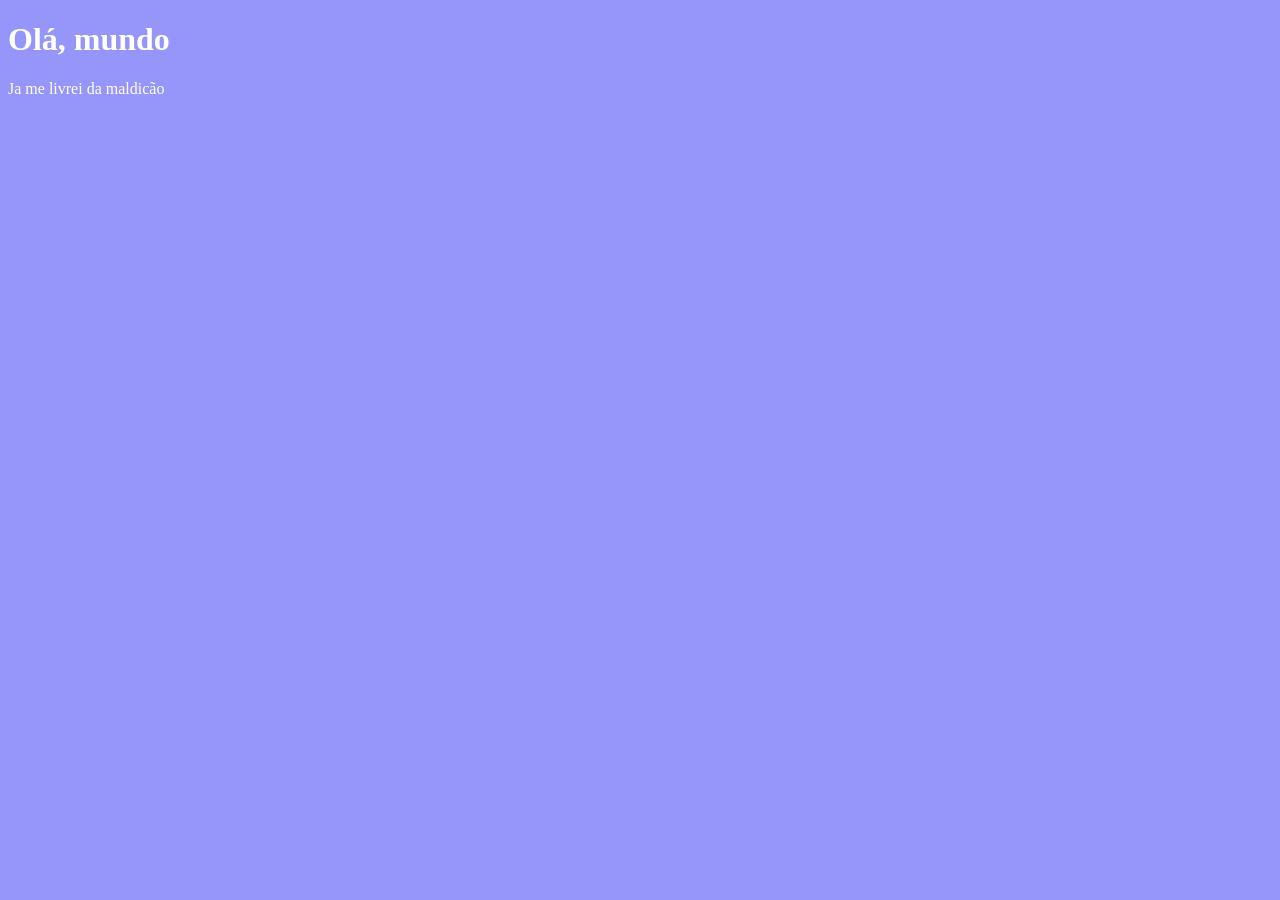
<file: Aula 04/Ex01.html>
<!DOCTYPE html>
<html lang="pt-br">

<head>
  <meta charset="UTF-8">
  <meta name="viewport" content="width=device-width, initial-scale=1.0">
  <title>Meu primeiro programa</title>
  <style>
    body {
      color: white;
      background-color: #9696fa;
    }
  </style>
</head>

<body>
  <h1>Olá, mundo</h1>
  <p>Ja me livrei da maldicão</p>
  <script>
    //vai aparecer uma caixinha com um alerta
    window.alert('Minha primeira mensagem')

    //vai fazer uma pwegunta em umq caixinha 
    window.confirm('Está gostando de JS?')

    //vai pergunta seu nome em uma caixinha 
    window.prompt('Qual e seu nome')

  </script>
</body>

</html>
</file>
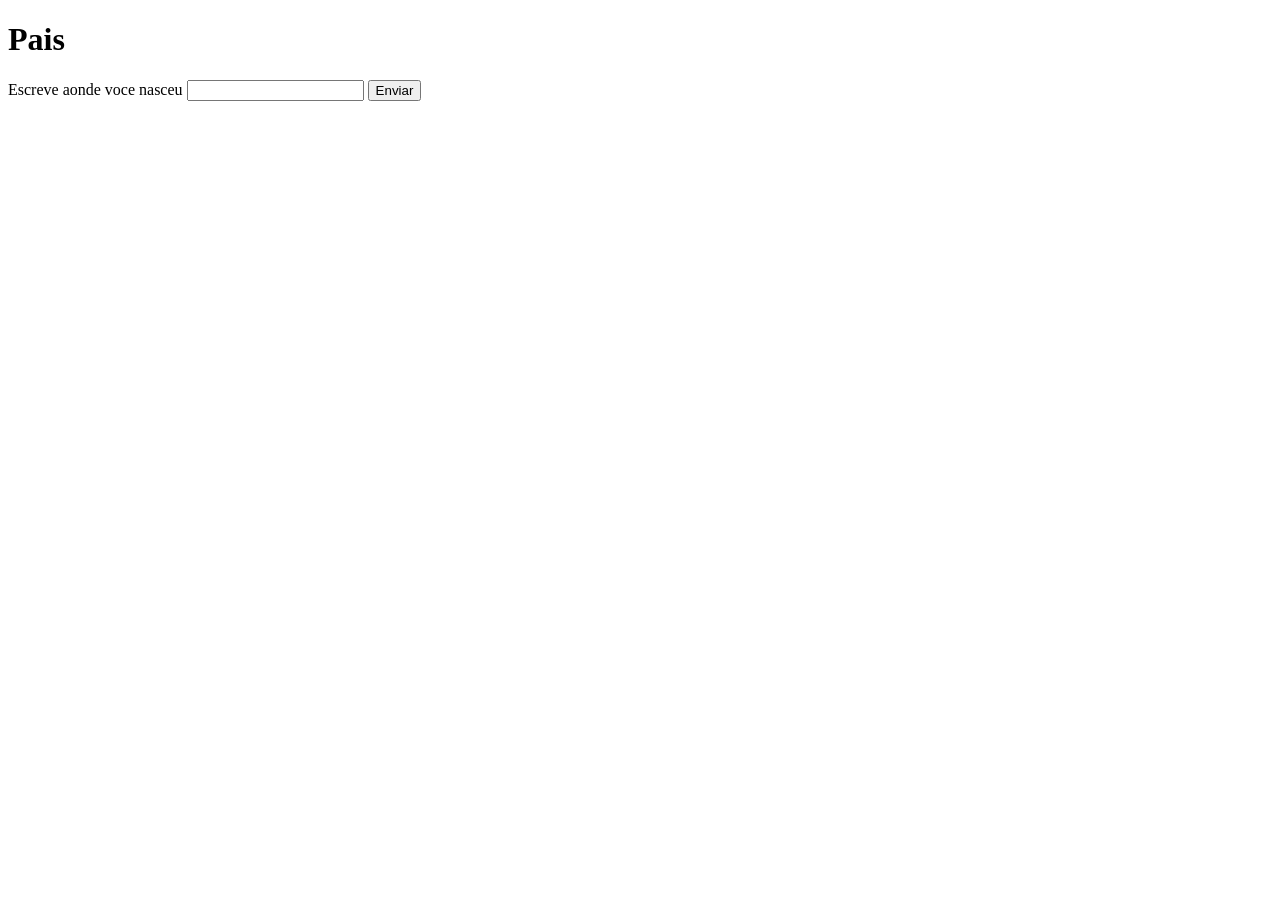
<file: Aula 09/Ex009.html>
<!DOCTYPE html>
<html lang="pt-br">
<head>
    <meta charset="UTF-8">
    <meta name="viewport" content="width=device-width, initial-scale=1.0">
    <title>Brasil</title>
</head>
<body>
    
    <h1>Pais</h1>
 Escreve aonde voce nasceu <input type="text" name="" id="pais">
 <input type="button" onclick="verificar()" value="Enviar" id="botao">
 <div id="res"></div>


    <script src="Ex009.js" ></script>
</body>
</html>
</file>
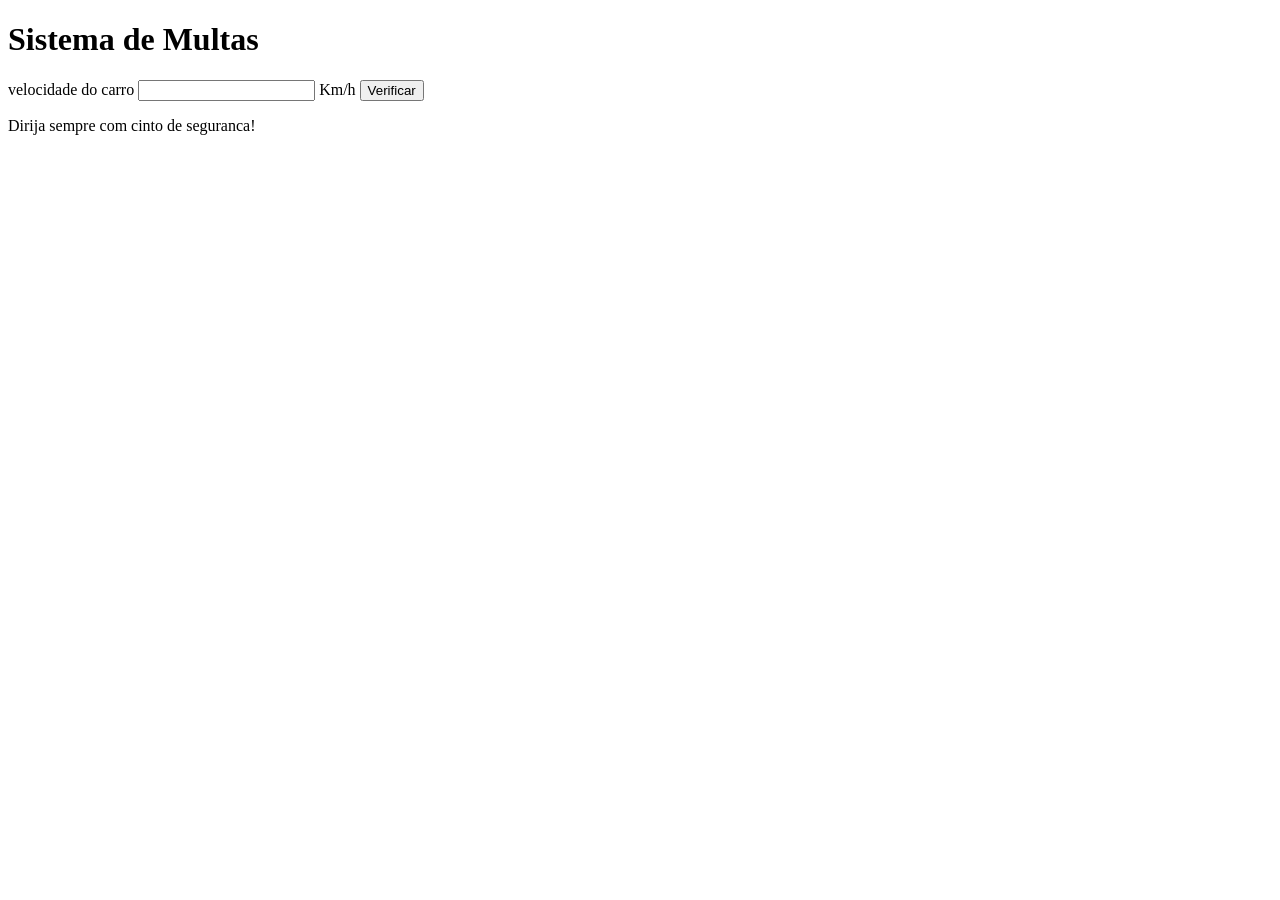
<file: Aula 09/Ex010.html>
<!DOCTYPE html>
<html lang="pt-br">
<head>
    <meta charset="UTF-8">
    <meta name="viewport" content="width=device-width, initial-scale=1.0">
    <title>DETRAN</title>
</head>
<body>
    <h1>Sistema de Multas</h1>
    velocidade do carro <input type="number" name="txtvel" id="txtvel"> Km/h
    <input onclick="calcular()" type="button" value="Verificar">
    <div id="res" ></div>

    <script>

        function calcular(){
        let txtv = document.querySelector('#txtvel')
        let res = document.querySelector('#res')
        let vel = Number(txtv.value)
        res.innerHTML += `<p>Sua velocidade atual e de <strong>${vel}Km/h</strong></p>`
        if (vel > 60 ){
            res.innerHTML += `<p>Voce esta <strong>Multado</strong> por  excesso de velocidade</p>`
        }

    }
    res.innerHTML += `<p> Dirija sempre com cinto de seguranca!</p>`
    </script>
</body> 
</html>
</file>
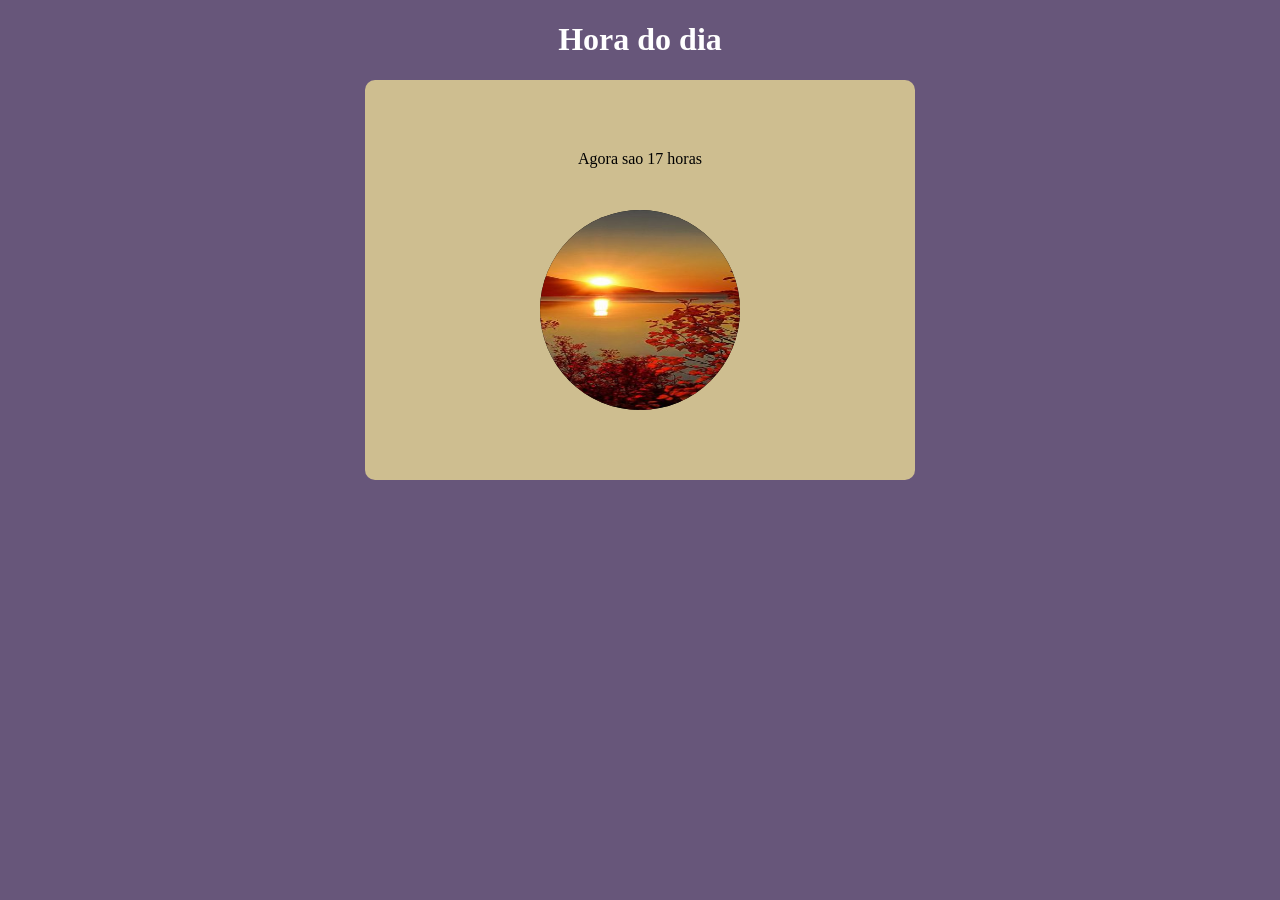
<file: Aula 13/Ex013.html>
<!DOCTYPE html>
<html lang="en">
<head>
    <meta charset="UTF-8">
    <meta name="viewport" content="width=device-width, initial-scale=1.0">
    <title>hora dia</title>
    <link rel="stylesheet" href="style.css">
</head>
<body>
    <h1>Hora do dia</h1>
    <div class="move_cont">
       <div class="back_div">
        <div class="display"></div>
        <div class="img_container"></div>
       </div>
    </div>
    <script src="Ex014.js">  </script>
</body>
</html>
</file>
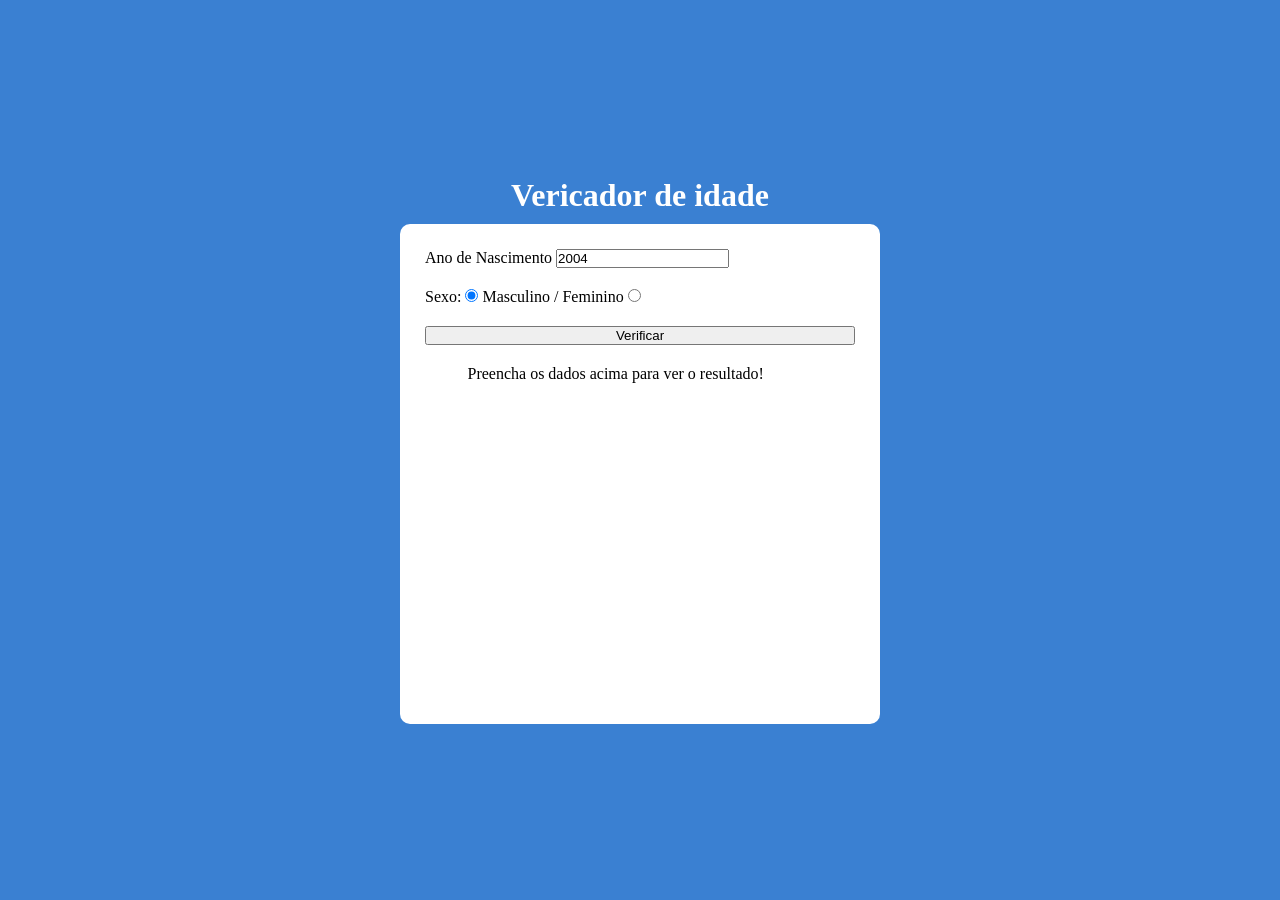
<file: Aula 14/Ex014.html>
<!DOCTYPE html>
<html lang="pt-br">
<head>
    <meta charset="UTF-8">
    <meta name="viewport" content="width=device-width, initial-scale=1.0">
    <link rel="stylesheet" href="style.css">
    <title>Vericador de idade</title>
</head>
<body>
   
    <main>
        <header>
            <h1>Vericador de idade</h1>
        </header>
    <section >

            <div>
                <label for="ano">Ano de Nascimento </label>
                <input value="2004" type="number" name="ano" id="ano">
            </div>

            <div>
               Sexo:
               <input checked type="radio" name="sexo" id="masculino">
               Masculino / 
               Feminino 
               <input type="radio" name="sexo" id="feminino">
            </div>

            <input onclick="verificar()" type="button" value="Verificar">

            <div class="move_img_display">
                <div class="display"> Preencha os dados acima para ver o resultado!</div>
                <div class="img_div"></div>
            </div>

        </section>
        
    </main>

    

    <script src="Ex014.js" ></script>
</body>
</html>
</file>
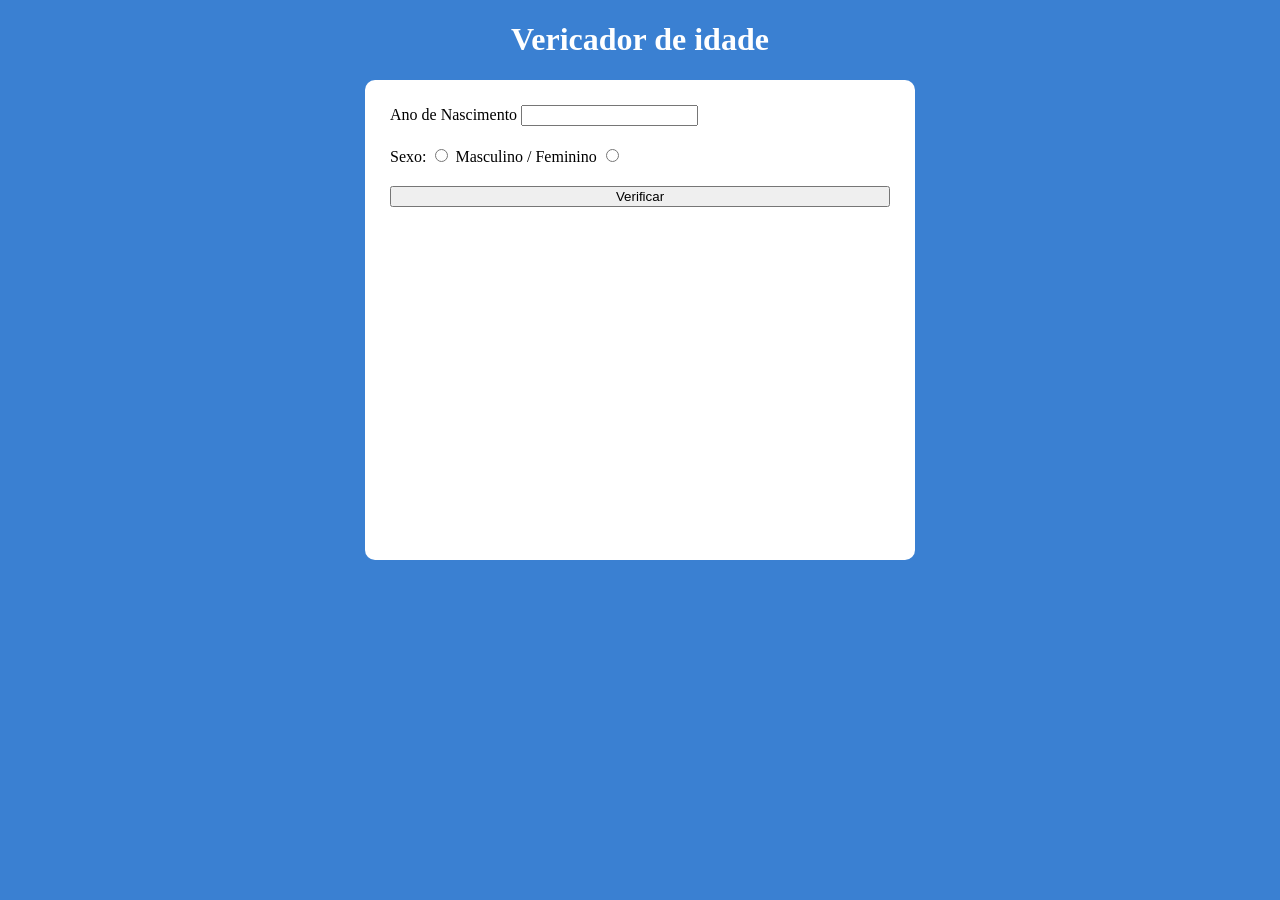
<file: Aula 15/Ex015.html>
<!DOCTYPE html>
<html lang="pt-br">
<head>
    <meta charset="UTF-8">
    <meta name="viewport" content="width=device-width, initial-scale=1.0">
    <link rel="stylesheet" href="style.css">
    <title>Vericador de idade</title>
</head>
<body>
    <header>
        <h1>Vericador de idade</h1>
    </header>
    <main>

    <section class="back_div">

            <div>
                <label for="ano">Ano de Nascimento </label>
                <input type="number" name="ano" id="ano">
            </div>

            <div>
               Sexo:
               <input type="radio" name="sexo" id="masculino">
               Masculino / 
               Feminino 
               <input type="radio" name="sexo" id="feminino">
            </div>

            <input onclick="verificar()" type="button" value="Verificar">

            <div class="move_img_display">
                <div class="display"></div>
                <div class="img_div"></div>
            </div>

        </section>
        
    </main>

    <script src="Ex015.js" ></script>
</body>
</html>
</file>
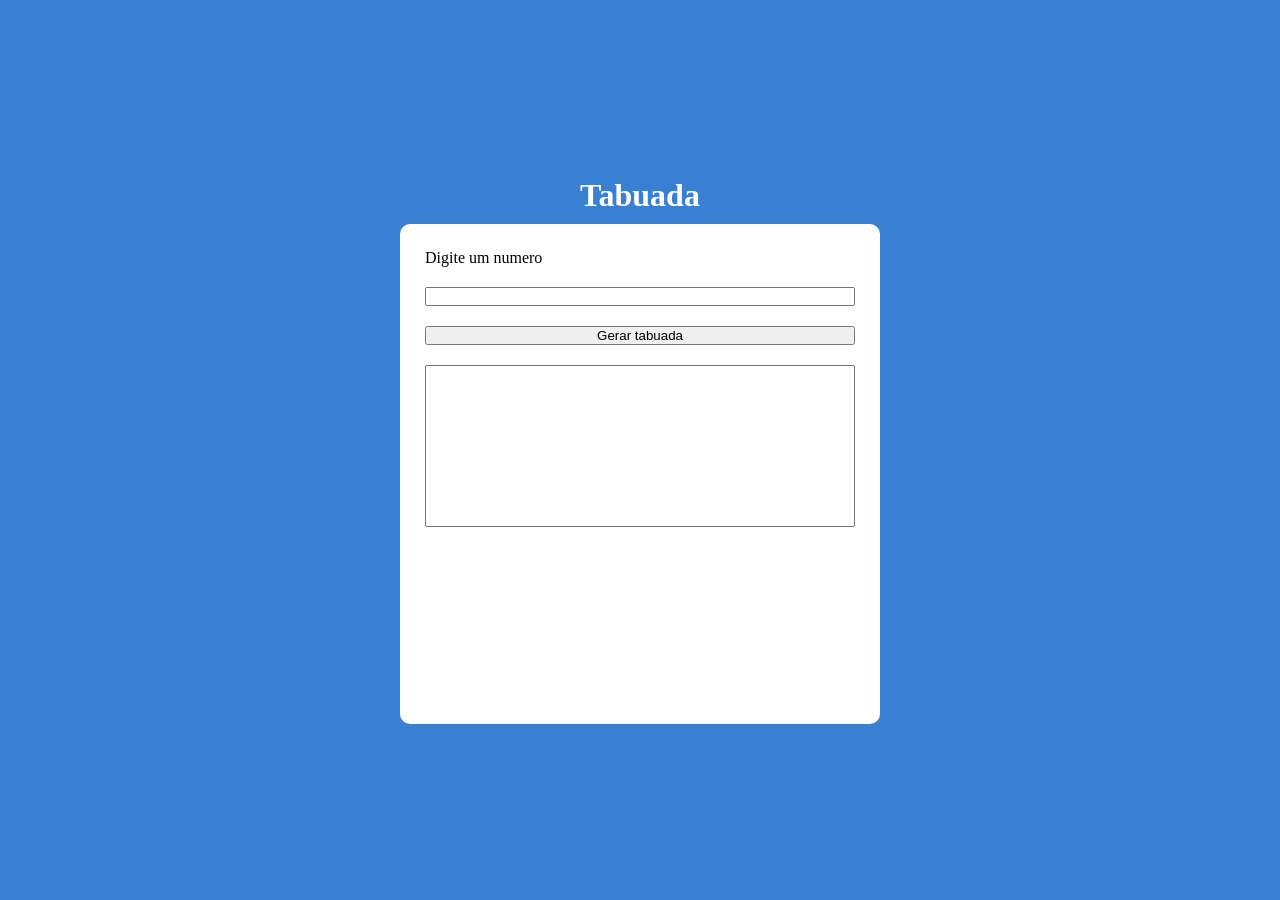
<file: Aula 17/Ex017.html>
<!DOCTYPE html>
<html lang="pt-br">
<head>
    <meta charset="UTF-8">
    <meta name="viewport" content="width=device-width, initial-scale=1.0">
    <link rel="stylesheet" href="style.css">
    <title>Tabuada</title>
</head>
<body>
   
    <main>
        <header>
            <h1>Tabuada</h1>
        </header>
    <section >

           Digite um numero <input type="number" name="" id="valorInput">

           <button onclick="tabuada()">Gerar tabuada</button>

           <select name="" id="resultado" size="10" >
          
           </select>
        </section>
        
    </main>

    
    

    <script src="Ex017.js" ></script>
</body>
</html>
</file>
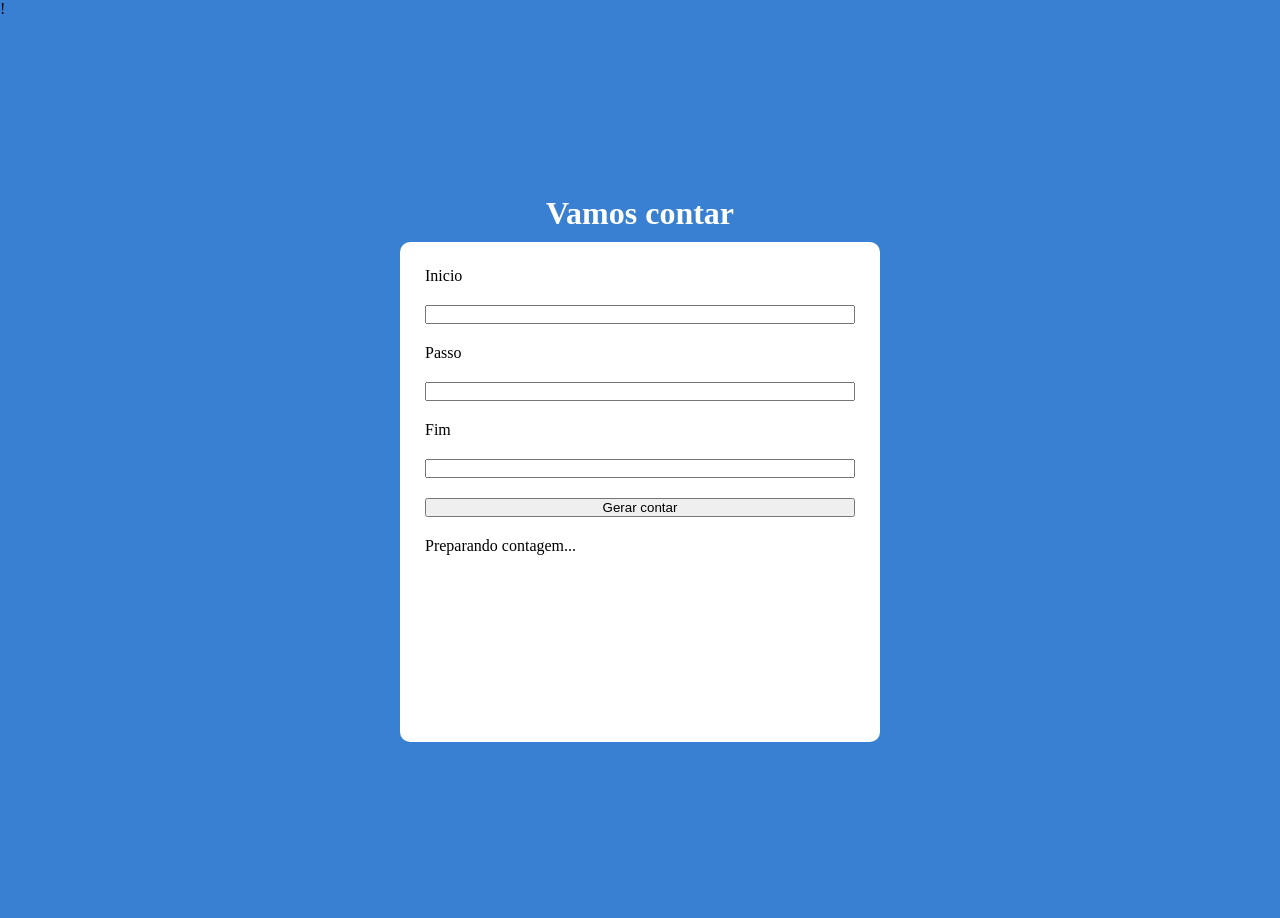
<file: Aula 18/Ex_018.html>
!<!DOCTYPE html>
<html lang="pt-br">
<head>
    <meta charset="UTF-8">
    <meta name="viewport" content="width=device-width, initial-scale=1.0">
    <link rel="stylesheet" href="style.css">
    <title>Super Contador</title>
</head>
<body>
   
    <main>
        <header>
            <h1>Vamos contar</h1>
        </header>
    <section >

           <p>Inicio</p> <input type="number" name="" id="inicio">
           <p>Passo</p> <input type="number" name="" id="passo">
           <p>Fim</p> <input type="number" name="" id="fim">

           <button onclick="contar()">Gerar contar</button>

           <div id="resultado">
            Preparando contagem...
           </div>
        </section>
        
    </main>


    <script src="Ex018.js" ></script>
</body>
</html>
</file>
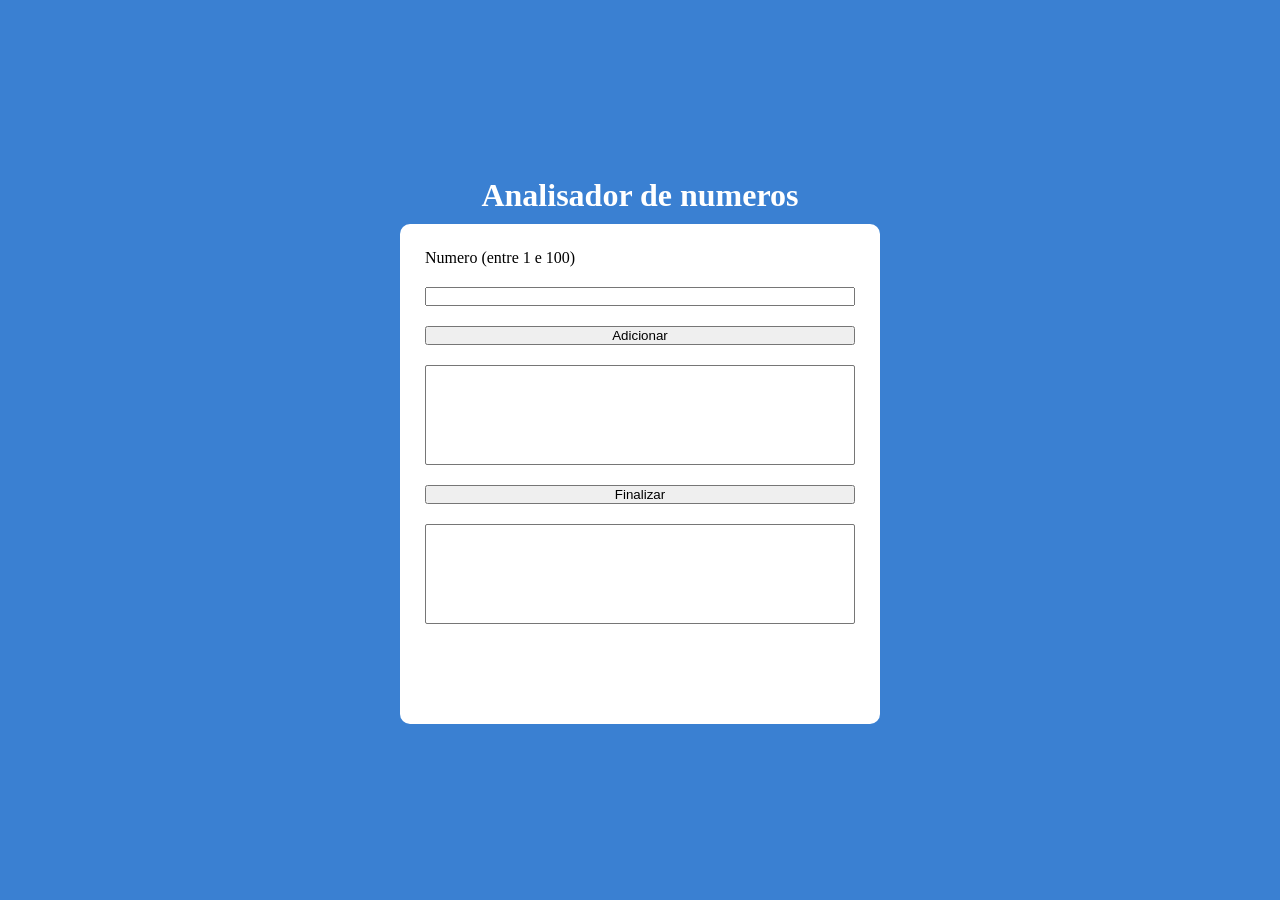
<file: Aula 21/Ex21.html>
<!DOCTYPE html>
<html lang="pt-br">
<head>
    <meta charset="UTF-8">
    <meta name="viewport" content="width=device-width, initial-scale=1.0">
    <link rel="stylesheet" href="style.css">
    <title>Analisar numero</title>
</head>
<body>
   
    <main>
        <header>
            <h1>Analisador de numeros</h1>
        </header>
    <section >

           Numero (entre 1 e 100) <input type="number" name="" id="valorInput">

           <button onclick="adicionarValor()">Adicionar</button>

           <select name="" id="adicionado" size="10" >
            
          
           </select>

           <button onclick="finalizar()">Finalizar</button>

           <select name="" id="resultado" size="10" ></select>
        </section>

        
        
    </main>

    
    <script src="Ex21.js" ></script>
</body>
</html>
</file>
<file: Aula 13/style.css>
body{
    background-color: rgb(153, 149, 149);
    text-align: center;
}

.move_cont{
    display: flex;
    justify-content: center;
    align-items: center;
}

.back_div{
    display: flex;
    justify-content: center;
    align-items: center;
    flex-direction: column;
    gap: 30px;
    width: 550px;
    height: 400px;
    background-color: rgb(85, 83, 83);
    border-radius: 10px;
}

h1{
    color: white;
}

.display{
    width: 300px;
    height: 30px;
}

.img_container{ 
    background-color: black;
    width: 200px;
    height: 200px;
    border-radius: 50%;
}

.config_img{
    width: 200px;
    height: 200px;
    border-radius: 50%;
}
</file>
<file: Aula 14/style.css>
*{
    margin: 0;
    padding: 0;
}

body{
    background-color: #3A80D2;
}

header{
    color: white;
}

main{
   display: flex;
   justify-content: center;
   align-items: center;
   flex-direction: column;
   height: 100vh;
   gap: 10px;
}

section{
    display: flex;
    flex-direction: column;
    gap: 20px;
    width: 430px;
    padding: 25px;
    height: 50%;
    background-color: white;
    border-radius: 10px;
}



.foi{
    width: 100px;
    height: 100px;
    background-color: blue;
}



.move_img_display{
    display: flex;
    flex-direction: column;
    justify-content: center;
    align-items: center;
    gap: 10px;
}

.display{
    width: 345px;
    
}

.img_div{
    width: 260px;
    height: 250px;
    border-radius: 50%;
}

.config_img{
    width: 260px;
    height: 250px;
    border-radius: 50%;
}
</file>
<file: Aula 15/style.css>
body{
    background-color: #3A80D2;
}

header{
    color: white;
    text-align: center;
}

main{
    display: flex;
    justify-content: center;
    align-items: center;
    
}

section{
    display: flex;
    flex-direction: column;
    gap: 20px;
    width: 500px;
    padding: 25px;
    height: 430px;
    background-color: white;
    border-radius: 10px;
}


.move_img_display{
    display: flex;
    flex-direction: column;
    justify-content: center;
    align-items: center;
    gap: 10px;
}

.display{
    width: 245px;
    
}

.img_div{
    width: 260px;
    height: 250px;
    border-radius: 50%;
}

.config_img{
    width: 260px;
    height: 250px;
    border-radius: 50%;
}
</file>
<file: Aula 17/style.css>
*{
    margin: 0;
    padding: 0;
}

body{
    background-color: #3A80D2;
}

header{
    color: white;
}

main{
   display: flex;
   justify-content: center;
   align-items: center;
   flex-direction: column;
   height: 100vh;
   gap: 10px;
}

section{
    display: flex;
    flex-direction: column;
    gap: 20px;
    width: 430px;
    padding: 25px;
    height: 50%;
    background-color: white;
    border-radius: 10px;
}



.foi{
    width: 100px;
    height: 100px;
    background-color: blue;
}



.move_img_display{
    display: flex;
    flex-direction: column;
    justify-content: center;
    align-items: center;
    gap: 10px;
}

.display{
    width: 345px;
    
}

.img_div{
    width: 260px;
    height: 250px;
    border-radius: 50%;
}

.config_img{
    width: 260px;
    height: 250px;
    border-radius: 50%;
}

.resultado{
    width: 100%;
    height: 100%;
}
</file>
<file: Aula 18/style.css>
*{
    margin: 0;
    padding: 0;
}

body{
    background-color: #3A80D2;
}

header{
    color: white;
}

main{
   display: flex;
   justify-content: center;
   align-items: center;
   flex-direction: column;
   height: 100vh;
   gap: 10px;
}

section{
    display: flex;
    flex-direction: column;
    gap: 20px;
    width: 430px;
    padding: 25px;
    height: 50%;
    background-color: #ffffff;
    border-radius: 10px;
}


.move_img_display{
    display: flex;
    flex-direction: column;
    justify-content: center;
    align-items: center;
    gap: 10px;
}

.display{
    width: 345px;
}

#resultado{
    width: 100%;
    height: 100%;
}
</file>
<file: Aula 21/style.css>
*{
    margin: 0;
    padding: 0;
}

body{
    background-color: #3A80D2;
}

header{
    color: white;
}

main{
   display: flex;
   justify-content: center;
   align-items: center;
   flex-direction: column;
   height: 100vh;
   gap: 10px;
}

section{
    display: flex;
    flex-direction: column;
    gap: 20px;
    width: 430px;
    padding: 25px;
    height: 50%;
    background-color: #ffffff;
    border-radius: 10px;
}


.move_img_display{
    display: flex;
    flex-direction: column;
    justify-content: center;
    align-items: center;
    gap: 10px;
}

.display{
    width: 345px;
    
}

.img_div{
    width: 260px;
    height: 250px;
    border-radius: 50%;
}

.config_img{
    width: 260px;
    height: 250px;
    border-radius: 50%;
}

#adicionado, #resultado{
    width: 100%;
    height: 100px;
}
</file>
